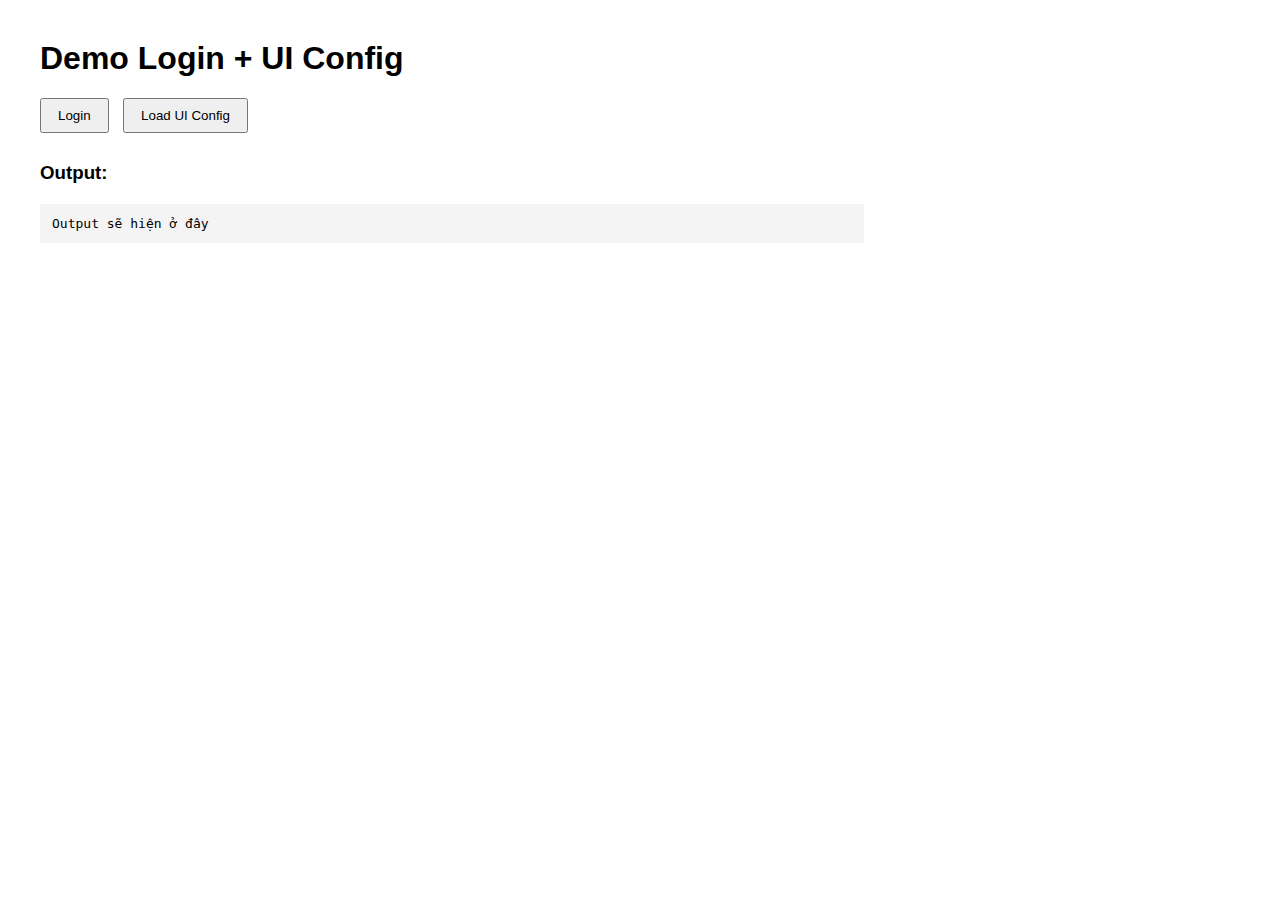
<file: JS_API/index.html>
<!DOCTYPE html>
<html lang="vi">
<head>
  <meta charset="UTF-8" />
  <title>Demo Auth Cookie</title>
  <style>
    body {
      font-family: Arial, sans-serif;
      margin: 40px;
    }
    button {
      margin-right: 10px;
      padding: 8px 16px;
      margin-bottom: 10px;
    }
    pre {
      background: #f4f4f4;
      padding: 12px;
      margin-top: 20px;
      max-width: 800px;
      overflow: auto;
    }
  </style>
</head>
<body>

  <h1>Demo Login + UI Config</h1>

  <button id="loginBtn">Login</button>
  <button id="loadConfigBtn">Load UI Config</button>

  <h3>Output:</h3>
  <pre id="output">Output sẽ hiện ở đây</pre>

  <script type="module">
    import { login } from "./auth.js";
    import { fetchUIConfigs } from "./uiConfig.js";

    const output = document.getElementById('output');

    // Login
    document.getElementById('loginBtn').onclick = async () => {
      output.textContent = 'Đang đăng nhập...';
      
      try {
        const res = await login();
        output.textContent = `✅ Đăng nhập thành công\n${JSON.stringify(res, null, 2)}`;
      } catch (err) {
        output.textContent = `❌ Lỗi: ${err.message}`;
      }
    };

    // Load UI Config
    document.getElementById('loadConfigBtn').onclick = async () => {
      output.textContent = 'Đang lấy config...';
      
      try {
        const configs = await fetchUIConfigs();
        output.textContent = `✅ Lấy config thành công\n${JSON.stringify(configs, null, 2)}`;
      } catch (err) {
        output.textContent = `❌ Lỗi: ${err.message}`;
      }
    };
  </script>

</body>
</html>
</file>
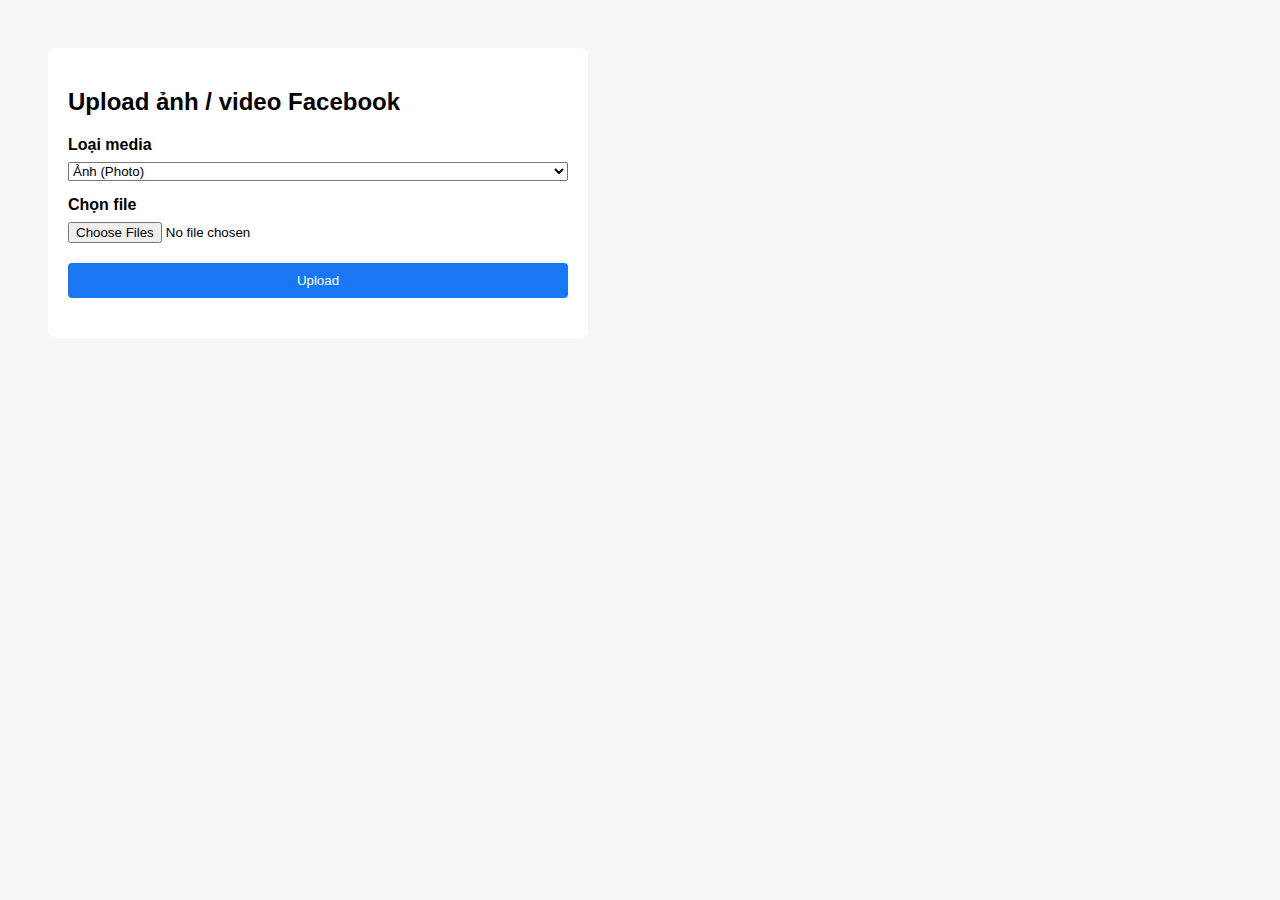
<file: test.html>
<!DOCTYPE html>
<html lang="vi">

<head>
    <meta charset="UTF-8">
    <title>Upload media lên Facebook</title>
    <style>
        body {
            font-family: Arial, sans-serif;
            background: #f4f6f8;
            padding: 40px;
        }

        .container {
            max-width: 500px;
            background: #fff;
            padding: 20px;
            border-radius: 8px;
        }

        h2 {
            margin-bottom: 20px;
        }

        label {
            display: block;
            margin-top: 15px;
            font-weight: bold;
        }

        select,
        input[type="file"],
        button {
            width: 100%;
            margin-top: 8px;
        }

        button {
            margin-top: 20px;
            padding: 10px;
            background: #1877f2;
            color: #fff;
            border: none;
            cursor: pointer;
            border-radius: 4px;
        }

        button:hover {
            background: #0f5ed7;
        }

        .result {
            margin-top: 20px;
            font-size: 14px;
        }

        .success {
            color: green;
        }

        .error {
            color: red;
        }
    </style>
</head>

<body>

    <div class="container">
        <h2>Upload ảnh / video Facebook</h2>

        <form id="uploadForm">
            <label>Loại media</label>
            <select name="Media_type" id="mediaType" required>
                <option value="photo">Ảnh (Photo)</option>
                <option value="video">Video</option>
            </select>

            <label>Chọn file</label>
            <input type="file" id="files" name="Files" multiple required />

            <button type="submit">Upload</button>
        </form>

        <div id="result" class="result"></div>
    </div>

    <script>
        document.getElementById("uploadForm").addEventListener("submit", async function (e) {
            e.preventDefault();

            const formData = new FormData();
            const mediaType = document.getElementById("mediaType").value;
            const files = document.getElementById("files").files;

            if (files.length === 0) {
                alert("Vui lòng chọn file!");
                return;
            }

            formData.append("Media_type", mediaType);

            for (let i = 0; i < files.length; i++) {
                formData.append("Files", files[i]);
            }

            try {
                const response = await fetch("/api/v1/facebook/publish/media/upload", {
                    method: "POST",
                    headers: {
                        // Nếu có auth
                        // "Authorization": "Bearer YOUR_ACCESS_TOKEN"
                    },
                    body: formData
                });

                const data = await response.json();

                if (data.success) {
                    document.getElementById("result").innerHTML =
                        `<div class="success">
                        ✅ ${data.message}<br>
                        Media IDs: ${data.media_ids.join(", ")}
                    </div>`;
                } else {
                    document.getElementById("result").innerHTML =
                        `<div class="error">❌ Upload thất bại</div>`;
                }
            } catch (err) {
                document.getElementById("result").innerHTML =
                    `<div class="error">❌ Lỗi kết nối server</div>`;
            }
        });
    </script>

</body>

</html>
</file>
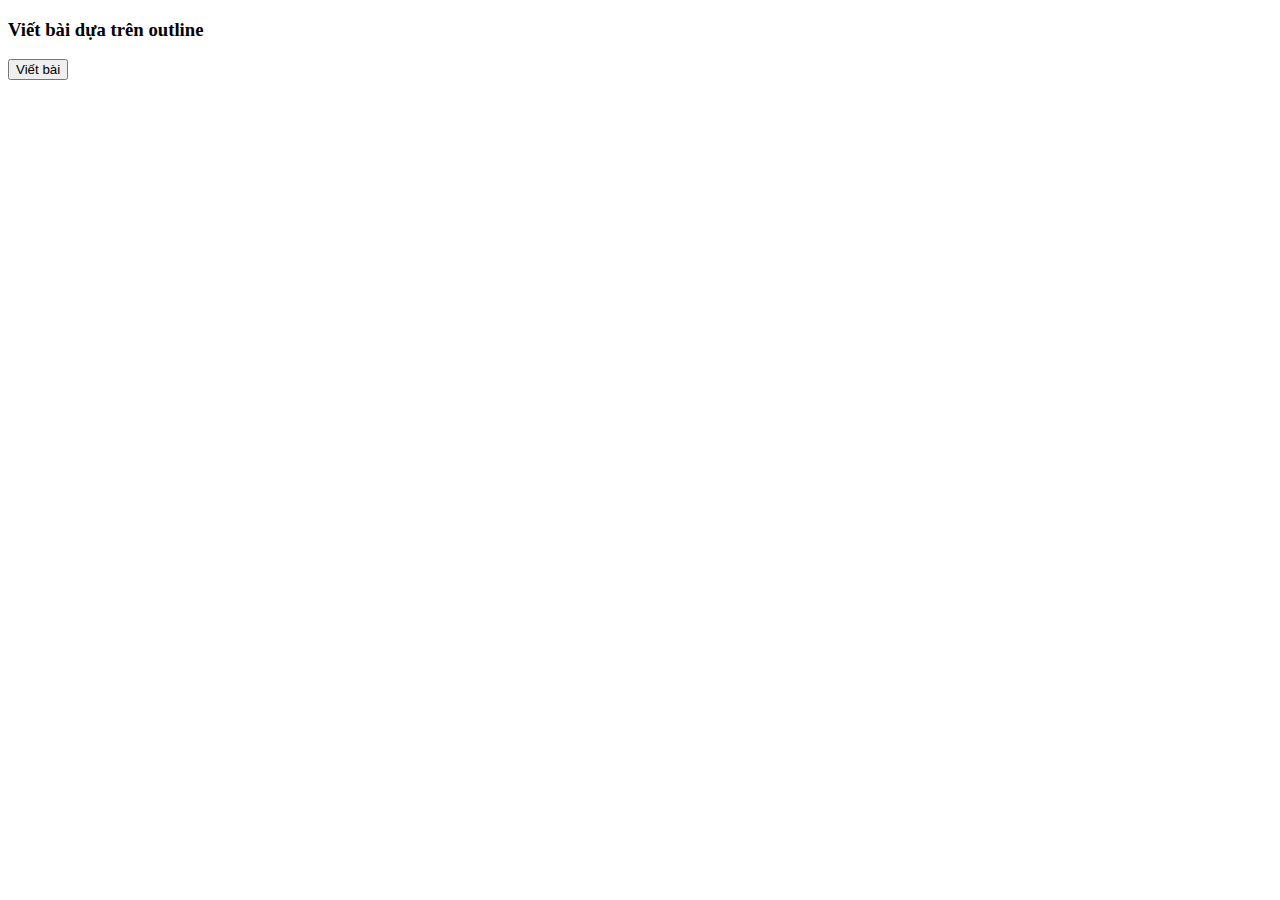
<file: JS_API/ai_contents.html>
<!DOCTYPE html>
<html lang="en">
<head>
    <meta charset="UTF-8">
    <meta name="viewport" content="width=device-width, initial-scale=1.0">
    <title>API Content Generation</title>
</head>
<body>
    <h3>Viết bài dựa trên outline</h3>

    <button onclick="ContentGeneration()">Viết bài</button>

    <pre id="result"></pre>

    <script>
        async function ContentGeneration(){
            const payload = {
                top_news: [
                    {
                        rank: 1,
                        title: "Material Design 3 - Google's latest open source design system",
                        url: "https://m3.material.io/",
                        images: [],
                        content_preview: "Material Design 3 là hệ thống thiết kế mã nguồn mở mới nhất của Google, mang đến trải nghiệm giao diện hiện đại và linh hoạt cho các ứng dụng web và mobile."
                    }
                ],
                target_language: "Tiếng Việt",
                config: {
                    bot_id: "GPT-4.1",
                    article_length: "500",
                    tone: "Chuyên nghiệp",
                    article_type: "blog",
                    custome_instructions: null
                },
                title: "Hướng dẫn thiết kế website chuyên nghiệp năm 2024",
                outline: [
                    {
                        id: "h1-1",
                        level: 1,
                        title: "Hướng dẫn thiết kế website chuyên nghiệp năm 2024",
                        order: 1,
                        config: null
                    },
                    {
                        id: "h2-1",
                        level: 2,
                        title: "Tổng quan về thiết kế website chuyên nghiệp năm 2024",
                        order: 2,
                        config: {
                            word_count: 100,
                            keywords: ["thiết kế website", "xu hướng 2024"],
                            tone: null,
                            internal_link: null
                            }
                    },
                    {
                        id: "h2-2",
                        level: 2,
                        title: "Các nguyên tắc thiết kế website hiện đại",
                        order: 3,
                        config: null
                    },
                    {
                        id: "h3-1",
                        level: 3,
                        title: "Ứng dụng hệ thống giao diện Material Design 3",
                        order: 4,
                        config: {
                            word_count: 100,
                            keywords: ["Material Design 3", "Google design system"],
                            tone: "giải thích chi tiết",
                            internal_link: "https://example.com/material-design-guide"
                        }
                    },
                    {
                        id: "h3-2",
                        level: 3,
                        title: "Chú trọng UI/UX và cảm xúc người dùng",
                        order: 5,
                        config: {
                            word_count: 70,
                            keywords: ["UI/UX", "trải nghiệm người dùng"],
                            tone: null,
                            internal_link: null
                        }
                    },

                    {
                        id: "h3-3",
                        level: 3,
                        title: "Thiết kế web responsive & tối ưu SEO",
                        order: 6,
                        config: {
                            word_count: 50,
                            keywords: ["responsive design", "mobile-first", "SEO"],
                            tone: null,
                            internal_link: "https://example.com/seo-guide"
                        }
                    },

                    {
                        id: "h2-3",
                        level: 2,
                        title: "Các công cụ và tài nguyên đề xuất",
                        order: 7,
                        config: null
                    },
                    
                    {
                        id: "h2-4",
                        level: 2,
                        title: "Kết luận và khuyến nghị cho năm 2024",
                        order: 8,
                        config: {
                            word_count: 150,
                            keywords: ["thiết kế web 2024"],
                            tone: "tổng kết",
                            internal_link: null
                        }
                    }
                ],
                main_keyword: "Thiết kế website",
                secondary_keywords: [
                    "web responsive",
                    "UI/UX",
                    "tối ưu SEO"
                ]
            };

            console.log("REQUEST:", payload);
            
            const response = await fetch("https://caiman-warm-swan.ngrok-free.app/api/v1/ai/contents", {
                method: "POST",
                headers: {
                    "Content-Type": "application/json"
                },
                body: JSON.stringify(payload)
            });

            const data = await response.json();

            console.log("RESPONSE:", data);


            document.getElementById("result").textContent =
                JSON.stringify(data, null, 2);
        }
    </script>
</body>
</html>
</file>
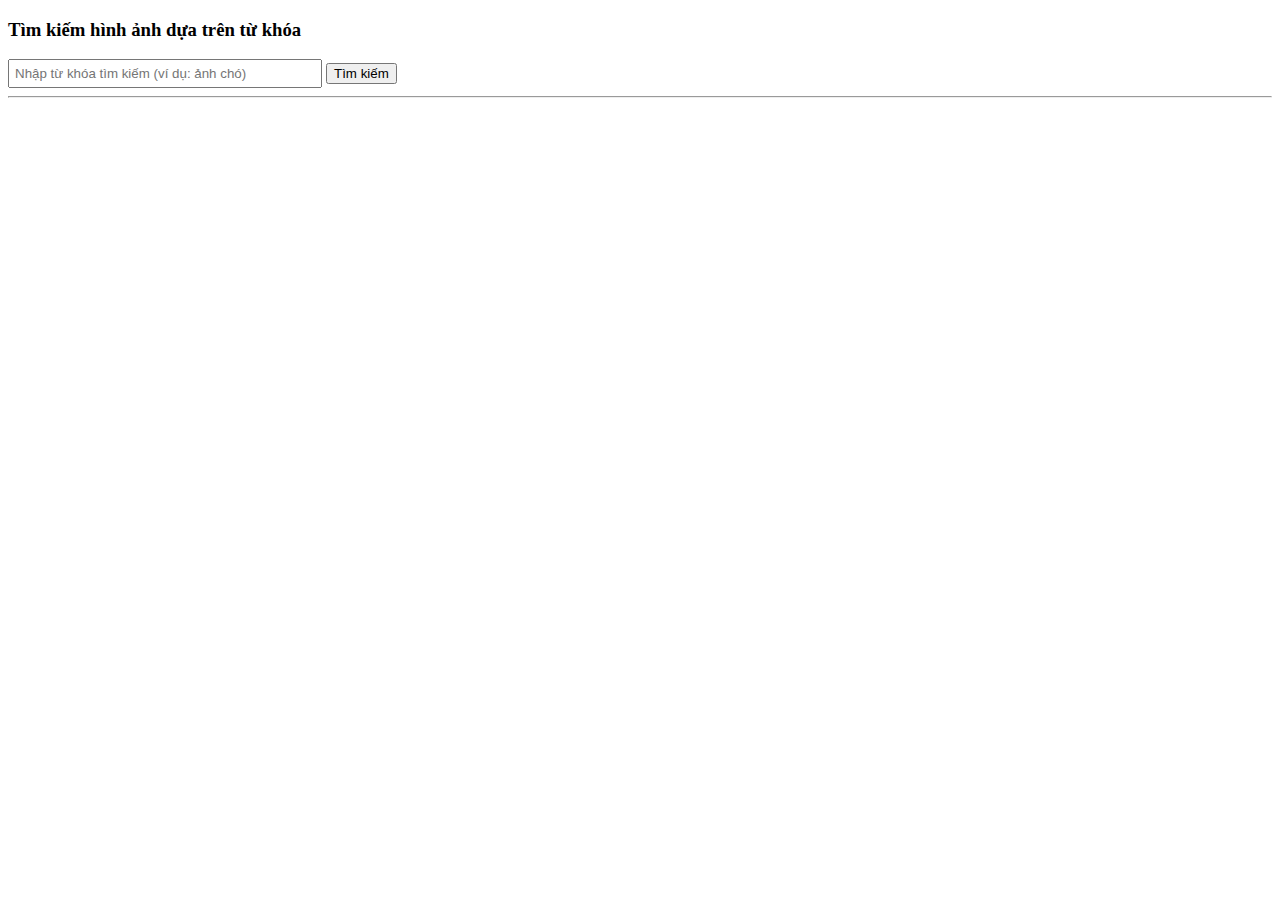
<file: JS_API/ai_image_generate.html>
<!DOCTYPE html>
<html lang="vi">
<head>
    <meta charset="UTF-8">
    <title>API Image Searching</title>
    <meta name="viewport" content="width=device-width, initial-scale=1.0">
</head>
<body>

    <h3>Tìm kiếm hình ảnh dựa trên từ khóa</h3>

    <input 
        type="text" 
        id="keyword" 
        placeholder="Nhập từ khóa tìm kiếm (ví dụ: ảnh chó)"
        style="width: 300px; padding: 5px;"
    />

    <button onclick="ImageSearching()">Tìm kiếm</button>

    <hr>

    <div id="result"></div>

    <script>
        async function ImageSearching() {
            const keywordInput = document.getElementById("keyword");
            const keyword = keywordInput.value.trim();

            if (!keyword) {
                alert("Vui lòng nhập từ khóa tìm kiếm");
                return;
            }

            const resultDiv = document.getElementById("result");
            resultDiv.innerHTML = "<p>Đang tìm kiếm...</p>";

            try {
                const response = await fetch(
                    "https://caiman-warm-swan.ngrok-free.app/api/v1/crawl/images",
                    {
                        method: "POST",
                        headers: {
                            "Content-Type": "application/json"
                        },
                        body: JSON.stringify({
                            query: keyword,
                            num_results: 10
                        })
                    }
                );

                const data = await response.json();
                resultDiv.innerHTML = "";

                if (!data.success) {
                    resultDiv.innerHTML = `
                        <p style="color:red;">
                            ${data.message || "Search failed"}
                        </p>
                    `;
                    return;
                }

                resultDiv.innerHTML = `
                    <p>
                        Tìm thấy ${data.total_results} hình ảnh cho 
                        "<strong>${data.query}</strong>"
                    </p>
                `;

                data.images.forEach(img => {
                    const imgEl = document.createElement("img");
                    imgEl.src = img.image_url;
                    imgEl.alt = img.title || "";
                    imgEl.style.width = "200px";
                    imgEl.style.margin = "5px";
                    imgEl.style.objectFit = "cover";
                    resultDiv.appendChild(imgEl);
                });

            } catch (error) {
                resultDiv.innerHTML = `
                    <p style="color:red;">
                        Lỗi gọi API: ${error.message}
                    </p>
                `;
            }
        }
    </script>

</body>
</html>
</file>
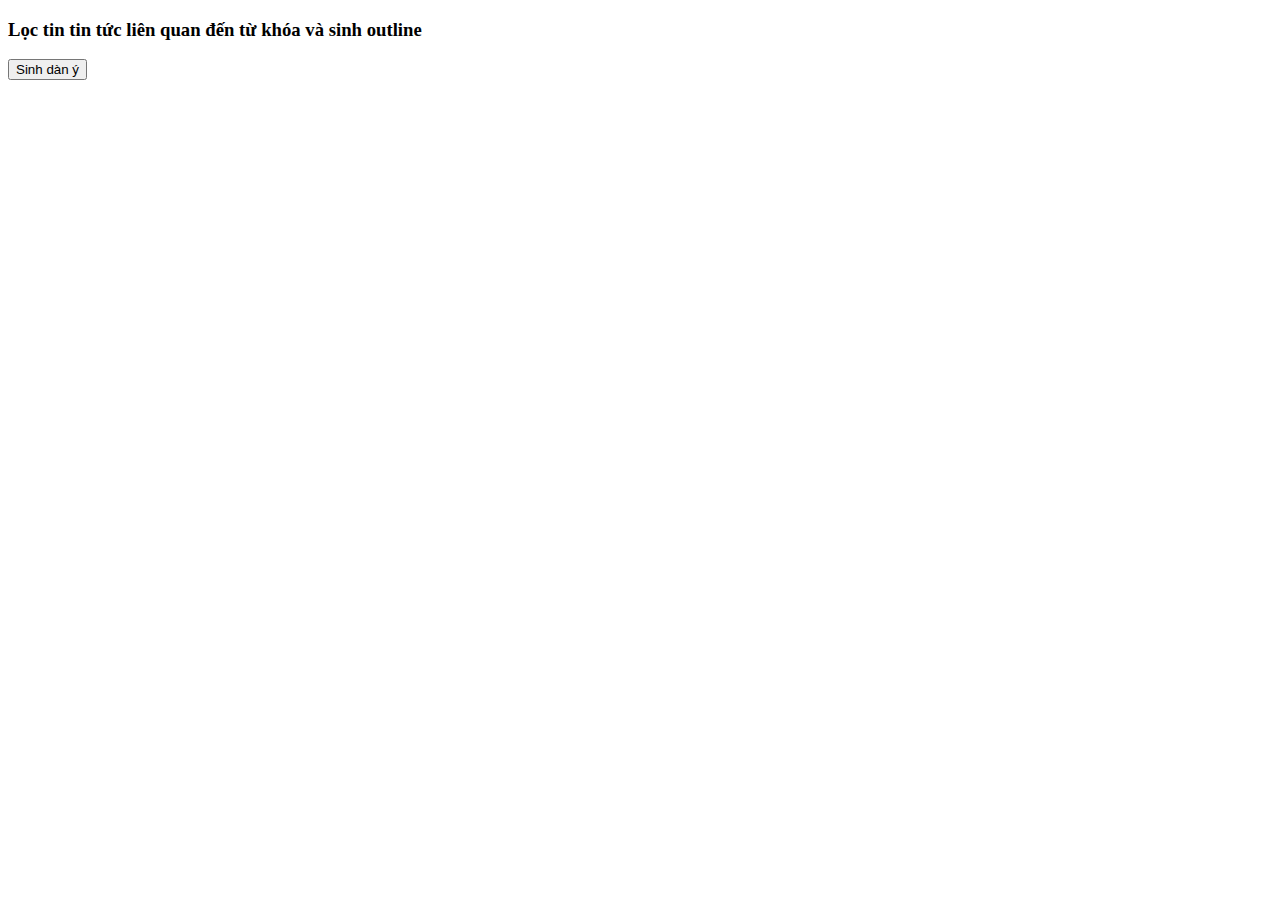
<file: JS_API/ai_news_filtering.html>
<!DOCTYPE html>
<html lang="vi">
<head>
    <meta charset="UTF-8">
    <meta name="viewport" content="width=device-width, initial-scale=1.0">
    <title>AI News Filtering</title>
</head>
<body>
    
    <h3>Lọc tin tin tức liên quan đến từ khóa và sinh outline</h3>

    <button onclick="filtering()">Sinh dàn ý</button>

    <pre id="result"></pre>

    <script>
        async function filtering() {
            const payload = {
                articles: [
                    {
                        url: "https://openai.com/vi-VN/index/introducing-gpt-5/",
                        title: "Xin giới thiệu GPT-5 | OpenAI",
                        snippet: "Giới thiệu GPT-5 từ OpenAI",
                        content_preview: "Chuyển sang\n  * [ChatGPT(mở trong cửa sổ mới)](https://chatgpt.com/?openaicom-did=727facb3-aa30-41bc-a3df-efe68d1f4021&openaicom_referred=true)\n  * [Sora(mở trong cửa sổ mới)](https://sora.com/)\n  * [API Platform(mở trong cửa sổ mới)](https://platform.openai.com/)\n\n\nXin giới thiệu GPT-5 | OpenAI\n7 tháng 8, 2025\n[Phát hành](https://openai.com/research/index/release/)[Sản phẩm](https://openai.com/vi-VN/news/product-releases/)\n# Xin giới thiệu GPT-5\nMô hình thông minh, nhanh và hữu ích nhất của chúng tôi, có tích hợp khả năng tư duy trí tuệ cấp chuyên gia cho tất cả mọi người.\n[Thử trên ChatGPT(mở trong cửa sổ mới)](https://chatgpt.com/?openaicom-did=727facb3-aa30-41bc-a3df-efe68d1f4021&openaicom_referred=true)\nĐang tải…\nXin giới thiệu GPT‑5, hệ thống AI tốt nhất của chúng tôi cho đến nay. GPT‑5 là bước tiến vượt bậc về trí tuệ so với tất cả các mô hình trước đây của chúng tôi, với hiệu suất tiên tiến nhất về lập trình, toán học, viết lách, sức khỏe, nhận thức thị giác, và nhiều lĩnh vực khác. Đây là một hệ thống hợp nhất biết khi nào cần phản hồi nhanh và khi nào cần suy nghĩ lâu hơn để cung cấp phản hồi ở cấp độ chuyên gia. GPT‑5 được cung cấp cho tất cả người dùng, người đăng ký bản Plus sẽ được sử dụng nhiều hơn và người đăng ký bản Pro được truy cập vào GPT‑5 Pro, phiên bản có khả năng suy luận mở rộng để cung cấp câu trả lời đầy đủ hơn và chính xác hơn.\n## Một hệ thống hợp nhất\nGPT‑5 là một hệ thống hợp nhất với**mô hình thông minh, hiệu quả** giúp trả lời hầu hết các câu hỏi, là một **mô hình suy luận sâu hơn** (GPT‑5 tư duy) cho các vấn đề khó hơn, cũng là **bộ định tuyến thời gian thực** đưa ra quyết định nhanh là nên sử dụng cái gì dựa trên loại hình trò chuyện, mức độ phức tạp, nhu cầu công cụ, và ý định rõ ràng của bạn (ví dụ: khi bạn nói “hãy suy nghĩ kỹ về điều này” trong lời nhắc). Bộ định tuyến này được huấn luyện liên tục dựa trên các tín hiệu thực",
                        images: [],
                        success: true,
                        error: null
                    }
                ],
                main_keyword: "chatgpt 5.0 có gì mới?",
                secondary_keywords: ["AI", "ChatGPT"],
                article_title: "Sự khác biệt của ChatGPT 5.0",
                top_k: 3
            };

            console.log("REQUEST:", payload);

            const response = await fetch("https://caiman-warm-swan.ngrok-free.app/api/v1/ai/news-filterings", {
                method: "POST",
                headers: {
                    "Content-Type": "application/json"
                },
                body: JSON.stringify(payload)
            });

            const data = await response.json();

            console.log("RESPONSE:", data)

            document.getElementById("result").textContent = JSON.stringify(data, null, 2);
        }
    </script>
</body>
</html>
</file>
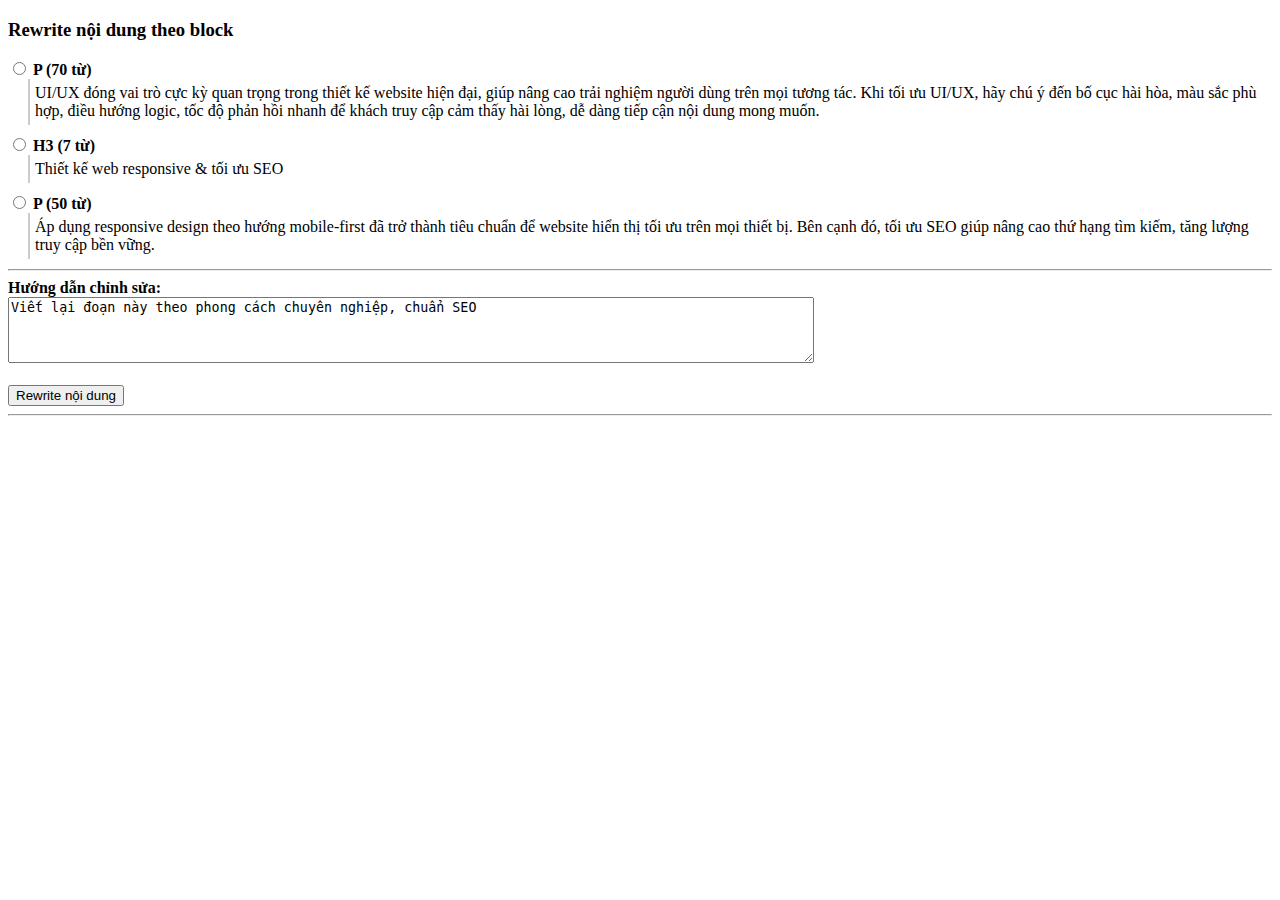
<file: JS_API/ai_rewriting_content.html>
<!DOCTYPE html>
<html lang="vi">
<head>
    <meta charset="UTF-8">
    <title>Content Rewrite Demo</title>
    <meta name="viewport" content="width=device-width, initial-scale=1.0">
</head>
<body>

<h3>Rewrite nội dung theo block</h3>

<!-- Danh sách block -->
<div id="blocks-container"></div>

<hr>

<!-- Instruction -->
<label><strong>Hướng dẫn chỉnh sửa:</strong></label><br>
<textarea id="instruction" rows="4" style="width: 100%; max-width: 800px;">
Viết lại đoạn này theo phong cách chuyên nghiệp, chuẩn SEO
</textarea>

<br><br>
<button onclick="rewriteContent()">Rewrite nội dung</button>

<hr>

<!-- Kết quả -->
<div id="result"></div>

<script>
/* ===== MOCK DATA: blocks từ backend ===== */
const blocks = [
    {
        id: "p-5",
        tag: "p",
        text: "UI/UX đóng vai trò cực kỳ quan trọng trong thiết kế website hiện đại, giúp nâng cao trải nghiệm người dùng trên mọi tương tác. Khi tối ưu UI/UX, hãy chú ý đến bố cục hài hòa, màu sắc phù hợp, điều hướng logic, tốc độ phản hồi nhanh để khách truy cập cảm thấy hài lòng, dễ dàng tiếp cận nội dung mong muốn.",
        word_count: 70
    },
    {
        id: "h3-3",
        tag: "h3",
        text: "Thiết kế web responsive & tối ưu SEO",
        word_count: 7
    },
    {
        id: "p-6",
        tag: "p",
        text: "Áp dụng responsive design theo hướng mobile-first đã trở thành tiêu chuẩn để website hiển thị tối ưu trên mọi thiết bị. Bên cạnh đó, tối ưu SEO giúp nâng cao thứ hạng tìm kiếm, tăng lượng truy cập bền vững.",
        word_count: 50
    }
];

/* ===== Render blocks ===== */
const container = document.getElementById("blocks-container");
blocks.forEach(block => {
    const div = document.createElement("div");
    div.style.marginBottom = "10px";

    div.innerHTML = `
        <label>
            <input type="radio" name="selectedBlock" value="${block.id}">
            <strong>${block.tag.toUpperCase()} (${block.word_count} từ)</strong>
        </label>
        <div style="margin-left:20px; padding:5px; border-left:2px solid #ccc;">
            ${block.text}
        </div>
    `;
    container.appendChild(div);
});

/* ===== Rewrite API call ===== */
async function rewriteContent() {
    const selectedRadio = document.querySelector("input[name='selectedBlock']:checked");
    const instruction = document.getElementById("instruction").value.trim();
    const resultDiv = document.getElementById("result");

    if (!selectedRadio) {
        alert("Vui lòng chọn block cần rewrite");
        return;
    }

    if (!instruction) {
        alert("Vui lòng nhập hướng dẫn chỉnh sửa");
        return;
    }

    resultDiv.innerHTML = "<p>Đang xử lý rewrite...</p>";

    try {
        const response = await fetch(
            "https://caiman-warm-swan.ngrok-free.app/api/v1/ai/contents/rewrite",
            {
                method: "POST",
                headers: {
                    "Content-Type": "application/json"
                },
                body: JSON.stringify({
                    blocks: blocks.map(b => ({
                        id: b.id,
                        tag: b.tag,
                        text: b.text
                    })),
                    selected_block_id: selectedRadio.value,
                    instruction: instruction
                })
            }
        );

        const data = await response.json();
        resultDiv.innerHTML = "";

        if (!data.success) {
            resultDiv.innerHTML = `<p style="color:red;">Rewrite thất bại</p>`;
            return;
        }

        resultDiv.innerHTML = `
            <h4>Nội dung sau khi rewrite</h4>
            <div style="padding:10px; border:1px solid #ccc;">
                ${data.rewriting_content}
            </div>
        `;

    } catch (error) {
        resultDiv.innerHTML = `
            <p style="color:red;">Lỗi gọi API: ${error.message}</p>
        `;
    }
}
</script>

</body>
</html>
</file>
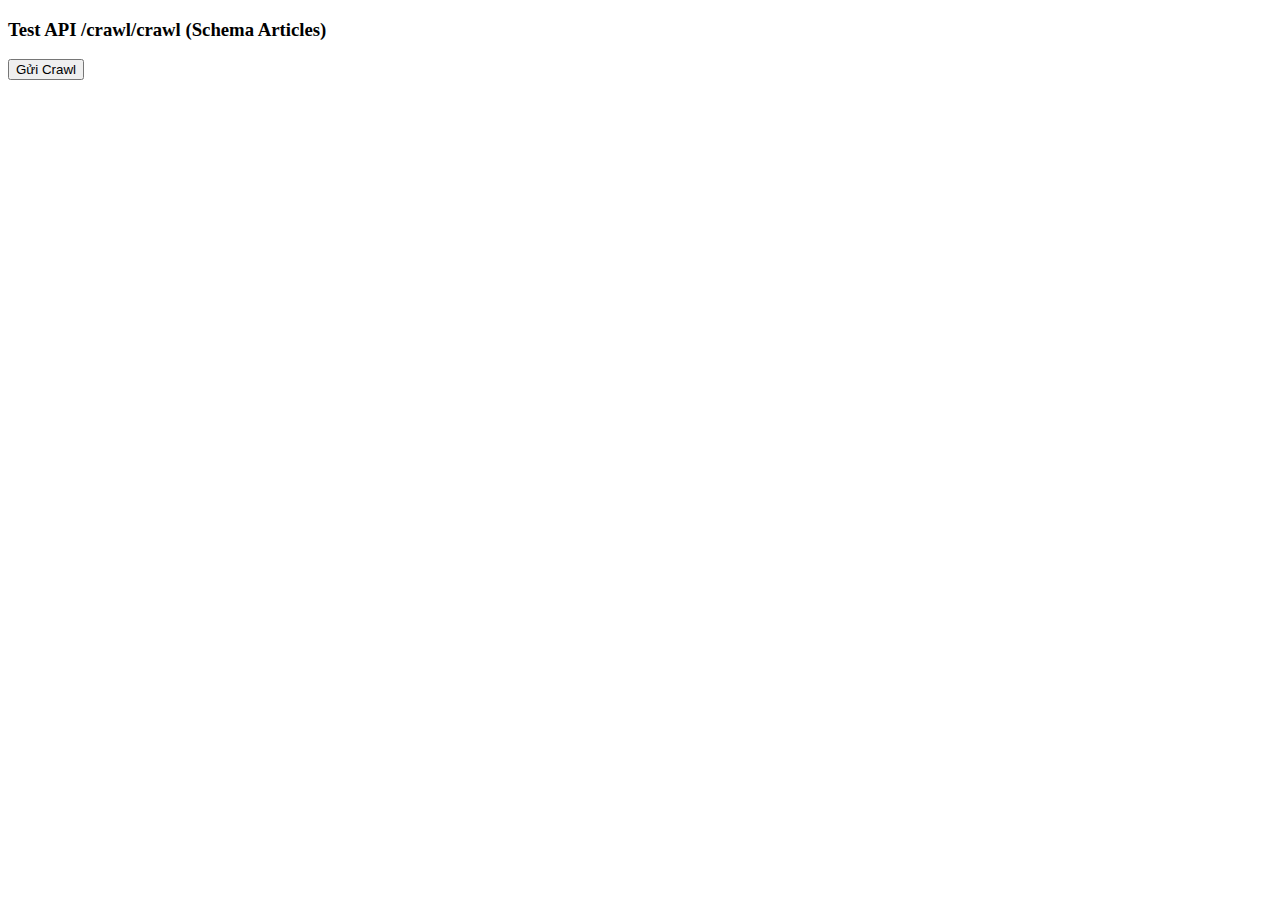
<file: JS_API/crawl_crawl.html>
<!DOCTYPE html>
<html lang="vi">

<head>
    <meta charset="UTF-8">
    <title>Test API /crawl/crawl</title>
</head>

<body>

    <h3>Test API /crawl/crawl (Schema Articles)</h3>

    <button onclick="crawlDetail()">Gửi Crawl</button>

    <pre id="result"></pre>

    <script>
        async function crawlDetail() {

            const payload = {
                articles: [
                    {
                        url: "https://openai.com/vi-VN/index/introducing-gpt-5/",
                        title: "Xin giới thiệu GPT-5 | OpenAI",
                        snippet: "Giới thiệu GPT-5 từ OpenAI"
                    },
                    {
                        url: "https://www.thegioididong.com/tin-tuc/kham-pha-gpt-5-phien-ban-chatgpt-manh-nhat-thong-minh-nhat-tu-truoc-toi-nay-1581368",
                        title: "Tất tần tật về GPT-5",
                        snippet: "Khám phá GPT-5 phiên bản mạnh nhất"
                    }
                ]
            };

            console.log("REQUEST GỬI ĐI:", payload);

            const response = await fetch("https://caiman-warm-swan.ngrok-free.app/api/v1/crawl/crawl", {
                method: "POST",
                headers: {
                    "Content-Type": "application/json"
                },
                body: JSON.stringify(payload)
            });

            const data = await response.json();

            console.log("RESPONSE NHẬN VỀ:", data);

            document.getElementById("result").textContent =
                JSON.stringify(data, null, 2);
        }
    </script>

</body>

</html>
</file>
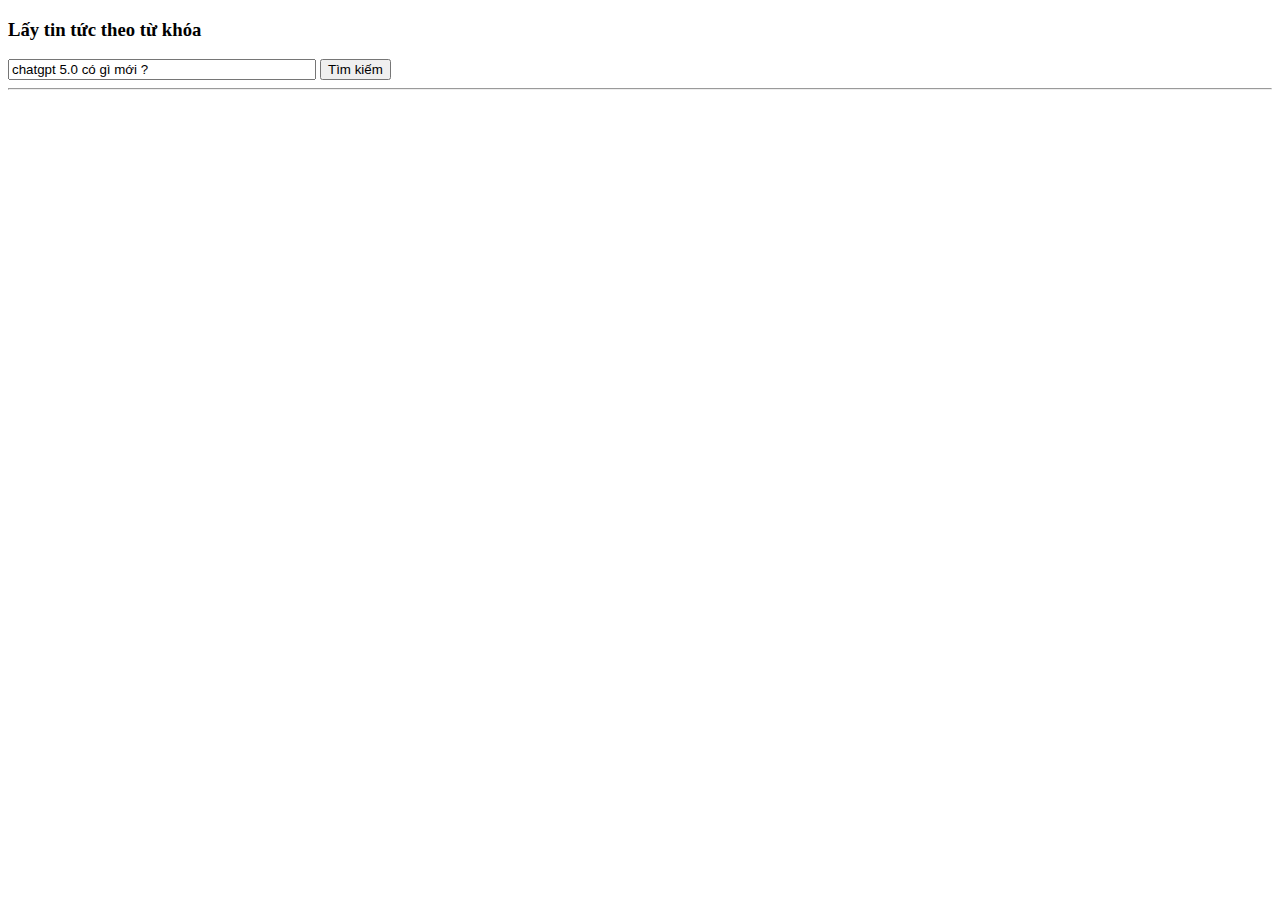
<file: JS_API/crawl_news.html>
<!DOCTYPE html>
<html lang="vi">

<head>
    <meta charset="UTF-8">
    <title>Crawl News API</title>
</head>

<body>

    <h3>Lấy tin tức theo từ khóa</h3>

    <input type="text" id="keyword" value="chatgpt 5.0 có gì mới ?" style="width:300px">
    <button onclick="searchNews()">Tìm kiếm</button>

    <hr>
    <div id="result"></div>

    <script>
        async function searchNews() {
            const keyword = document.getElementById("keyword").value;

            const response = await fetch("https://caiman-warm-swan.ngrok-free.app/api/v1/crawl/news", {
                method: "POST",
                headers: {
                    "Content-Type": "application/json"
                },
                body: JSON.stringify({
                    query: keyword,
                    max_results: 2
                })
            });

            const data = await response.json();

            // Hiển thị raw JSON
            console.log(data);

            // Kiểm tra success
            if (!data.success) {
                document.getElementById("result").innerHTML = "API lỗi!";
                return;
            }

            let html = "";
            html += "<b>Từ khóa:</b> " + data.query + "<br>";
            html += "<b>Tổng kết quả:</b> " + data.total_results + "<hr>";

            data.results.forEach((item, index) => {
                html += "<b>Bài " + (index + 1) + "</b><br>";
                html += "Tiêu đề: " + item.title + "<br>";
                html += "Link: <a href='" + item.url + "' target='_blank'>" + item.url + "</a><br>";
                html += "Mô tả: " + item.snippet + "<br><hr>";
            });

            document.getElementById("result").innerHTML = html;
        }
    </script>

</body>

</html>
</file>
